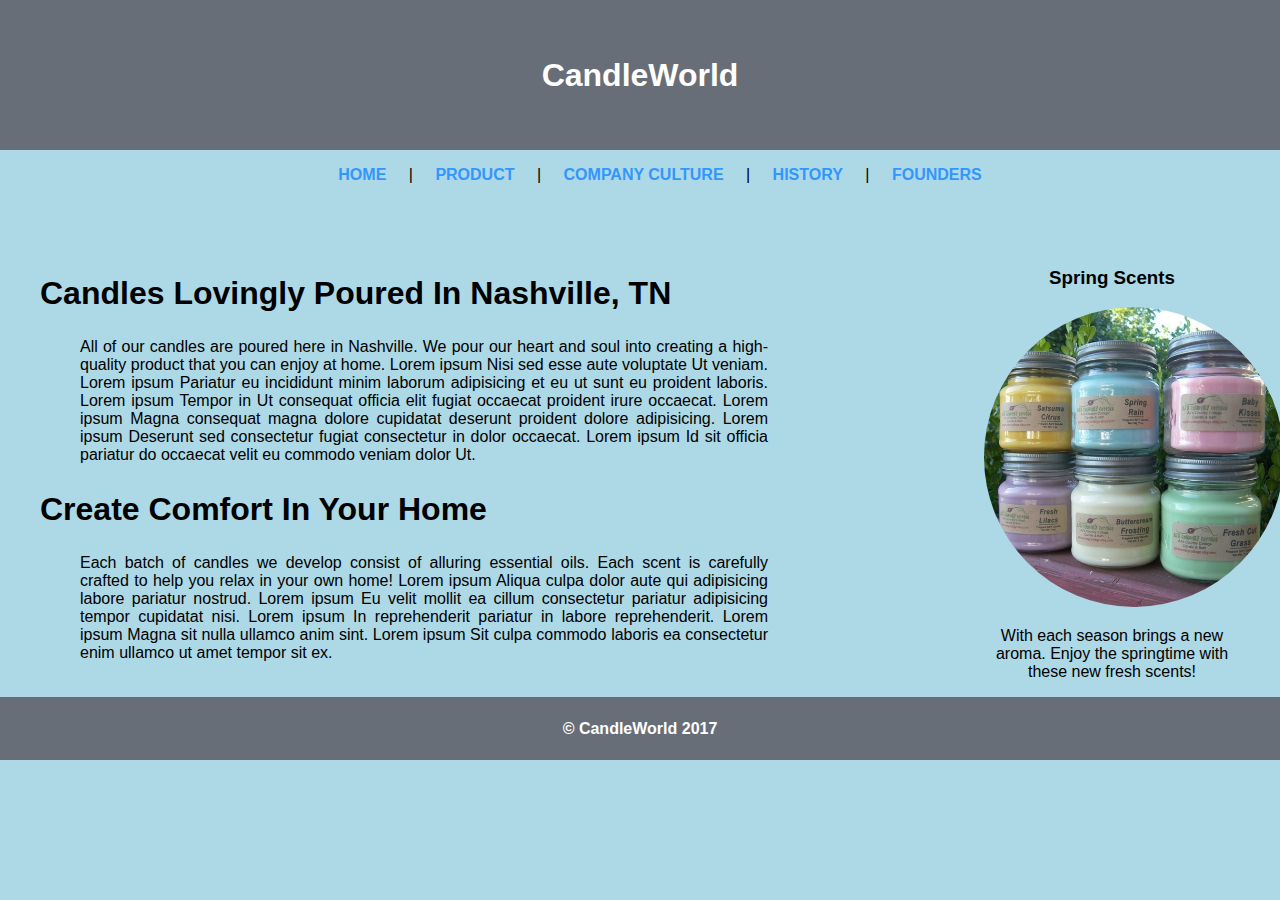
<file: index.html>
<!DOCTYPE html>
	<html>
		<head>
			<meta charset="utf-8">
			<title>Candle World</title>
			<link rel="stylesheet" href="main1.css">
		</head>
		<body>
			<div class="wrapper">
				<header>
					<h1>CandleWorld</h1>
				</header>
					<nav>
						<ul>
							<li><a href="index.html">HOME</a></li>
               				<li>|</li>
               				<li><a href="product.html">PRODUCT</a></li>
				            <li>|</li>
				            <li><a href="company-culture.html">COMPANY CULTURE</a></li>
				            <li>|</li>
				            <li><a href="history.html">HISTORY</a></li>
				            <li>|</li>
				            <li><a href="founders.html">FOUNDERS</a></li>
						</ul>
					</nav>
			</div>
			<main>
				<h2 class="candle">Candles Lovingly Poured In Nashville, TN</h2>
					<blockquote><p>All of our candles are poured here in Nashville. We pour our heart and soul into creating a high-quality product that you can enjoy at home. Lorem ipsum Nisi sed esse aute voluptate Ut veniam. Lorem ipsum Pariatur eu incididunt minim laborum adipisicing et eu ut sunt eu proident laboris. Lorem ipsum Tempor in Ut consequat officia elit fugiat occaecat proident irure occaecat. Lorem ipsum Magna consequat magna dolore cupidatat deserunt proident dolore adipisicing. Lorem ipsum Deserunt sed consectetur fugiat consectetur in dolor occaecat. Lorem ipsum Id sit officia pariatur do occaecat velit eu commodo veniam dolor Ut.</p></blockquote>
				<h2 class="candle">Create Comfort In Your Home</h2>
					<blockquote><p>Each batch of candles we develop consist of alluring essential oils. Each scent is carefully crafted to help you relax in your own home! Lorem ipsum Aliqua culpa dolor aute qui adipisicing labore pariatur nostrud. Lorem ipsum Eu velit mollit ea cillum consectetur pariatur adipisicing tempor cupidatat nisi. Lorem ipsum In reprehenderit pariatur in labore reprehenderit. Lorem ipsum Magna sit nulla ullamco anim sint. Lorem ipsum Sit culpa commodo laboris ea consectetur enim ullamco ut amet tempor sit ex.</p></blockquote>
			</main>
			<aside>
				<article>
					<h3 class="center">Spring Scents</h3>
					<a href="product.html"><img class="round" src="images/springcandles.jpg" alt="Spring Candle"></a>
					<p class="center">With each season brings a new aroma. Enjoy the springtime with these new fresh scents!</p>
				</article>
			</aside>
			<footer>
				<h4>&copy; CandleWorld 2017</h4>
			</footer>
		</body>
	</html>
</file>
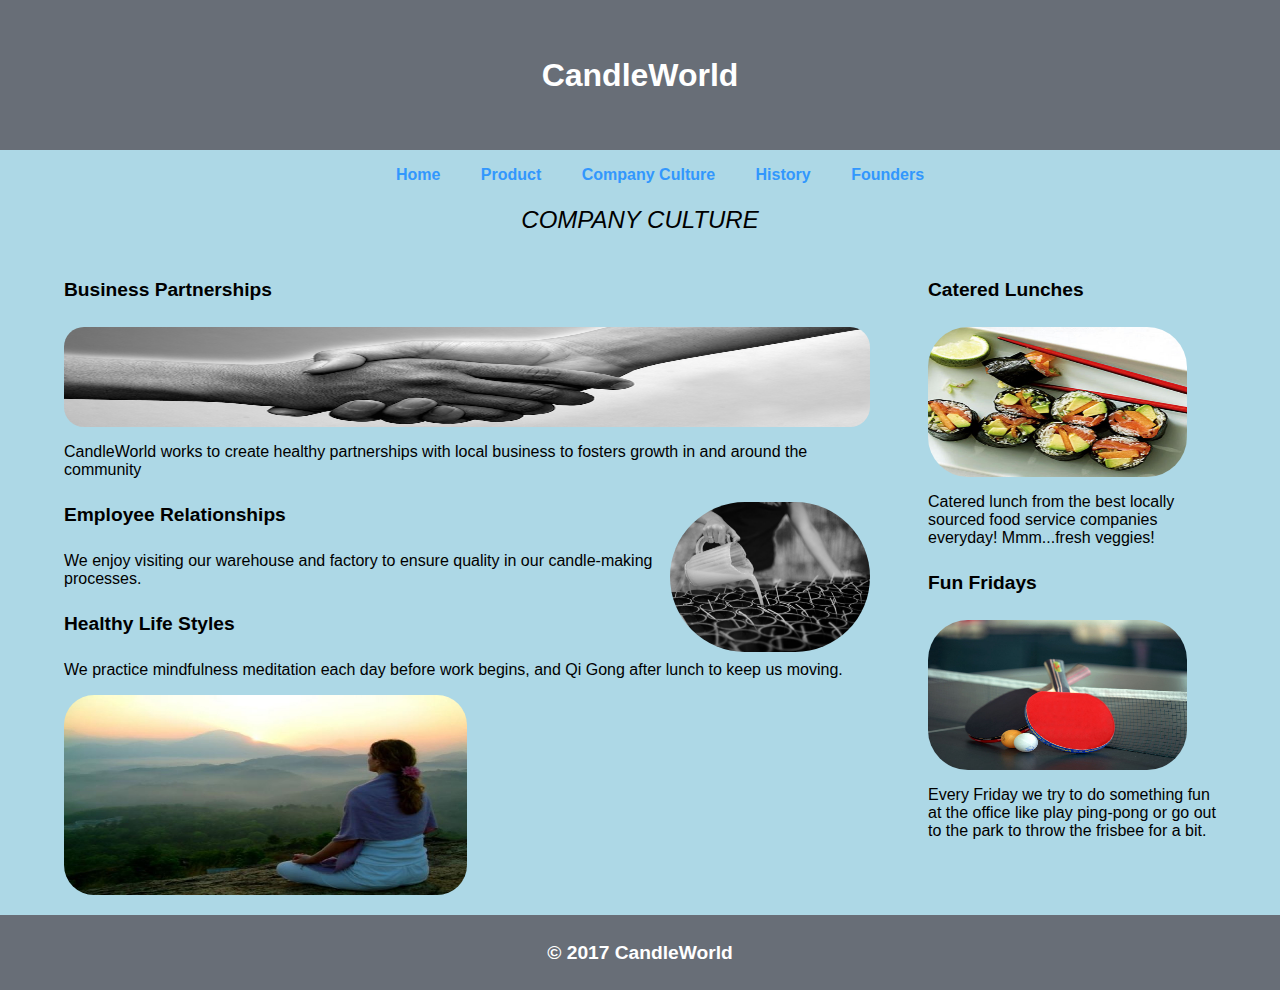
<file: company-culture.html>
<!DOCTYPE html>
<html>
<head>
	<title>Company Culture</title>
	<meta charset="utf-8">
	<link rel="stylesheet" type="text/css" href="culture.css">
</head>
<body>
<header>
	<h1>CandleWorld</h1>
		<nav>
			<ul>
				<li><a href="index.html">Home</a></li>
				<li><a href="product.html">Product</a></li>
				<li><a href="company-culture.html">Company Culture</a></li>
				<li><a href="history.html">History</a></li>
				<li><a href="founders.html">Founders</a></li>
			</ul>
		</nav>
</header>
<br><br>
<section>
	<h2 class="compCult">COMPANY CULTURE</h2>
</section>
	<div id="wrapper">
		<div class="side">
			<section>
				<h4 class="sideS">Catered Lunches</h4>
				<img class="fun" src="images/lunch.jpg" alt="Lunch" height="150" width="150">
				<p>Catered lunch from the best locally sourced food service companies everyday! Mmm...fresh veggies!</p>
			</section>
			<section>
				<h4 class="sideS">Fun Fridays</h4>
				<img class="fun" src="images/ping-pong.jpg" alt="pingPong" height="150" width="150">
				<p>Every Friday we try to do something fun at the office like play ping-pong or go out to the park to throw the frisbee for a bit.</p>
			</section>
		</div>
			<div class="main">
				<section>
					<h4 class="sideS">Business Partnerships</h4>
					<img class="shake" src="images/handshake.jpg" alt="handShake" height="100" width="150">
					<p>CandleWorld works to create healthy partnerships with local business to fosters growth in and around the community</p>
				</section>
				<section>
					<h4 class="sideS">Employee Relationships</h4>
					<img class="pour" src="images/candlePour.jpg" alt="candlePourer" height="150" width="200">
					<p>We enjoy visiting our warehouse and factory to ensure quality in our candle-making processes.</p>
				</section>
			<section>
					<h4 class="sideS">Healthy Life Styles</h4>
					<p>We practice mindfulness meditation each day before work begins, and Qi Gong after lunch to keep us moving.</p>
					<img class="meditation" src="images/meditation.jpg" alt="meditation" height="200" width="200">
				</section>
		</div>
	</div>

<footer>
	<h4>&copy; 2017 CandleWorld</h4>
</footer>
</body>
</html>
</file>
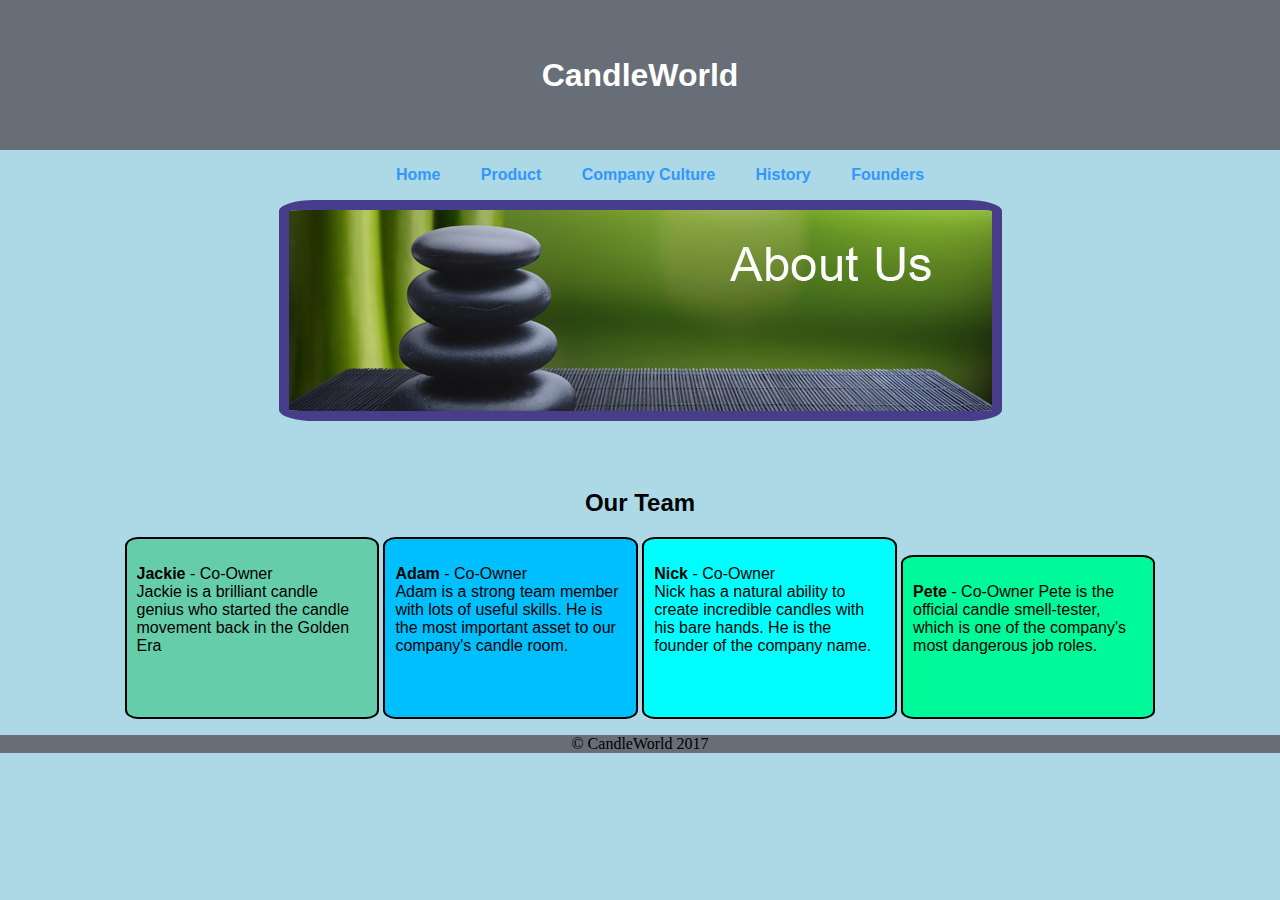
<file: founders.html>
<!DOCTYPE html>
<html>
<head>
	<title>Founders Page - About Us</title>
	<meta charset="utf-8">
	<link rel="stylesheet" href="founders.css">

</head>
<body>
	<header><h1>CandleWorld</h1></header>
		<nav>
			<ul>
				<li><a href="index.html">Home</a></li>
				<li><a href="product.html">Product</a></li>
				<li><a href="company-culture.html">Company Culture</a></li>
				<li><a href="history.html">History</a></li>
				<li><a href="founders.html">Founders</a></li>
			</ul>
			<img src="web-pics/aboutus.png">
		</nav>
			<h2>Our Team</h2>
			<div class="us-4">
				<div class="member jackie">
				<p><strong>Jackie</strong> - Co-Owner <br>
				Jackie is a brilliant candle genius who started the candle movement back in the Golden Era</p><br><br>
				</div>
				<div class="member adam">
				<p><strong>Adam</strong> - Co-Owner <br>
					Adam is a strong team member with lots of useful skills. He is the most important asset to our company's candle room.</p><br><br>
				</div>
				<div class="member nick">
				<p><strong>Nick</strong> - Co-Owner<br>
					Nick has a natural ability to create incredible candles with his bare hands. He is the founder of the company name.</p> <br><br>
				</div>
				<div class="member pete">

					<p><strong>Pete</strong> - Co-Owner
					Pete is the official candle smell-tester, which is one of the company's most dangerous job roles.</p><br><br>
				</div>
			</div>

			<footer>
				<p>&copy CandleWorld 2017</p>
</body>
</html>
</file>
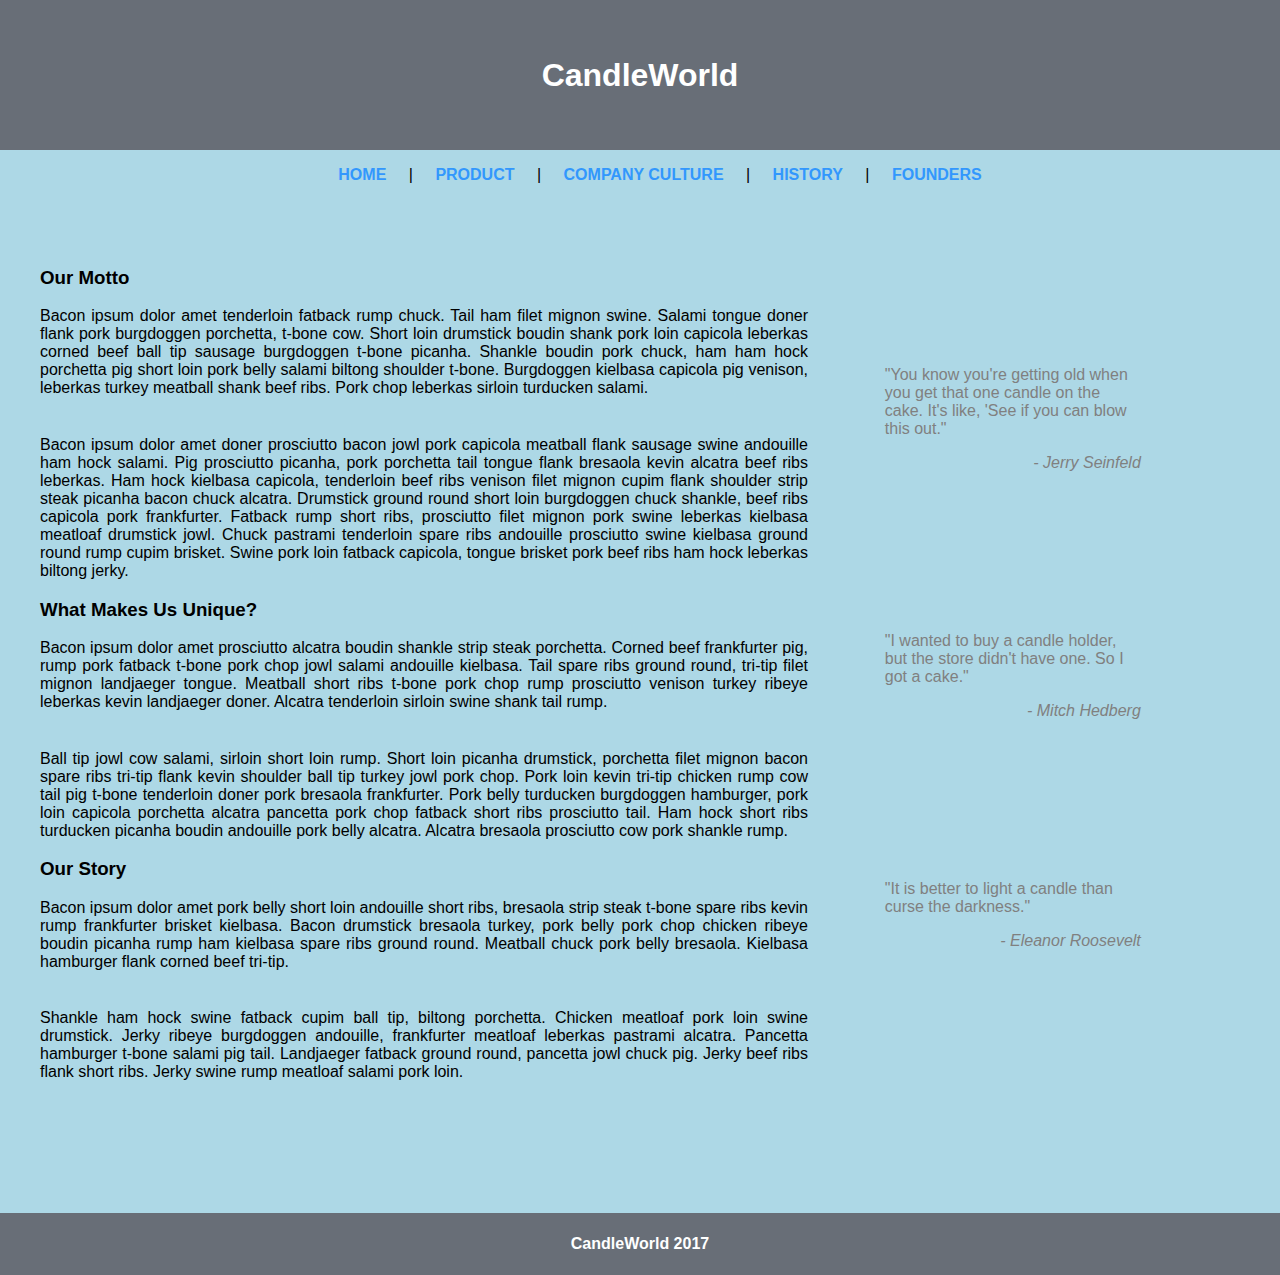
<file: history.html>
<!DOCTYPE html>
<html>
    <head>
        <title>Company History</title>
        <meta charset="utf-8">
        <link rel="stylesheet" href="main1.css">
    </head>

    <body>
    <div class="wrapper">

        <header>
            <h1>CandleWorld</h1>
        </header>
        <nav>
            <ul>
                <li><a href="index.html">HOME</a></li>
                <li>|</li>
                <li><a href="product.html">PRODUCT</a></li>
                <li>|</li>
                <li><a href="company-culture.html">COMPANY CULTURE</a></li>
                <li>|</li>
                <li><a href="history.html">HISTORY</a></li>
                <li>|</li>
                <li><a href="founders.html">FOUNDERS</a></li>
            </ul>
        </nav>

        <main>
            <h3>Our Motto</h3>
                <p id="insert"></p>
                <p class="more-marg">Bacon ipsum dolor amet tenderloin fatback rump chuck. Tail ham filet mignon swine. Salami tongue doner flank pork burgdoggen porchetta, t-bone cow. Short loin drumstick boudin shank pork loin capicola leberkas corned beef ball tip sausage burgdoggen t-bone picanha. Shankle boudin pork chuck, ham ham hock porchetta pig short loin pork belly salami biltong shoulder t-bone. Burgdoggen kielbasa capicola pig venison, leberkas turkey meatball shank beef ribs. Pork chop leberkas sirloin turducken salami.</p>
                <p>Bacon ipsum dolor amet doner prosciutto bacon jowl pork capicola meatball flank sausage swine andouille ham hock salami. Pig prosciutto picanha, pork porchetta tail tongue flank bresaola kevin alcatra beef ribs leberkas. Ham hock kielbasa capicola, tenderloin beef ribs venison filet mignon cupim flank shoulder strip steak picanha bacon chuck alcatra. Drumstick ground round short loin burgdoggen chuck shankle, beef ribs capicola pork frankfurter. Fatback rump short ribs, prosciutto filet mignon pork swine leberkas kielbasa meatloaf drumstick jowl. Chuck pastrami tenderloin spare ribs andouille prosciutto swine kielbasa ground round rump cupim brisket. Swine pork loin fatback capicola, tongue brisket pork beef ribs ham hock leberkas biltong jerky.</p>
            <h3>What Makes Us Unique?</h3>
                <p class="more-marg">Bacon ipsum dolor amet prosciutto alcatra boudin shankle strip steak porchetta. Corned beef frankfurter pig, rump pork fatback t-bone pork chop jowl salami andouille kielbasa. Tail spare ribs ground round, tri-tip filet mignon landjaeger tongue. Meatball short ribs t-bone pork chop rump prosciutto venison turkey ribeye leberkas kevin landjaeger doner. Alcatra tenderloin sirloin swine shank tail rump.</p>
                <p>Ball tip jowl cow salami, sirloin short loin rump. Short loin picanha drumstick, porchetta filet mignon bacon spare ribs tri-tip flank kevin shoulder ball tip turkey jowl pork chop. Pork loin kevin tri-tip chicken rump cow tail pig t-bone tenderloin doner pork bresaola frankfurter. Pork belly turducken burgdoggen hamburger, pork loin capicola porchetta alcatra pancetta pork chop fatback short ribs prosciutto tail. Ham hock short ribs turducken picanha boudin andouille pork belly alcatra. Alcatra bresaola prosciutto cow pork shankle rump.</p>
            <h3>Our Story</h3>
                <p class="more-marg">Bacon ipsum dolor amet pork belly short loin andouille short ribs, bresaola strip steak t-bone spare ribs kevin rump frankfurter brisket kielbasa. Bacon drumstick bresaola turkey, pork belly pork chop chicken ribeye boudin picanha rump ham kielbasa spare ribs ground round. Meatball chuck pork belly bresaola. Kielbasa hamburger flank corned beef tri-tip.</p>
                <p>Shankle ham hock swine fatback cupim ball tip, biltong porchetta. Chicken meatloaf pork loin swine drumstick. Jerky ribeye burgdoggen andouille, frankfurter meatloaf leberkas pastrami alcatra. Pancetta hamburger t-bone salami pig tail. Landjaeger fatback ground round, pancetta jowl chuck pig. Jerky beef ribs flank short ribs. Jerky swine rump meatloaf salami pork loin.</p>
        </main>

        <aside class="aside-style">
            <p class="quote">"You know you're getting old when you get that one candle on the cake. It's like, 'See if you can blow this out."</p>
            <p class="author">- Jerry Seinfeld</p>
            <p class="quote">"I wanted to buy a candle holder, but the store didn't have one. So I got a cake."</p>
            <p class="author">- Mitch Hedberg</p>
            <p class="quote">"It is better to light a candle than curse the darkness."</p>
            <p class="author">- Eleanor Roosevelt</p>
        </aside>

        <footer>
            <h4>CandleWorld 2017</h4>
        </footer>

        </body>
    </div>
    </body>

</html>
</file>
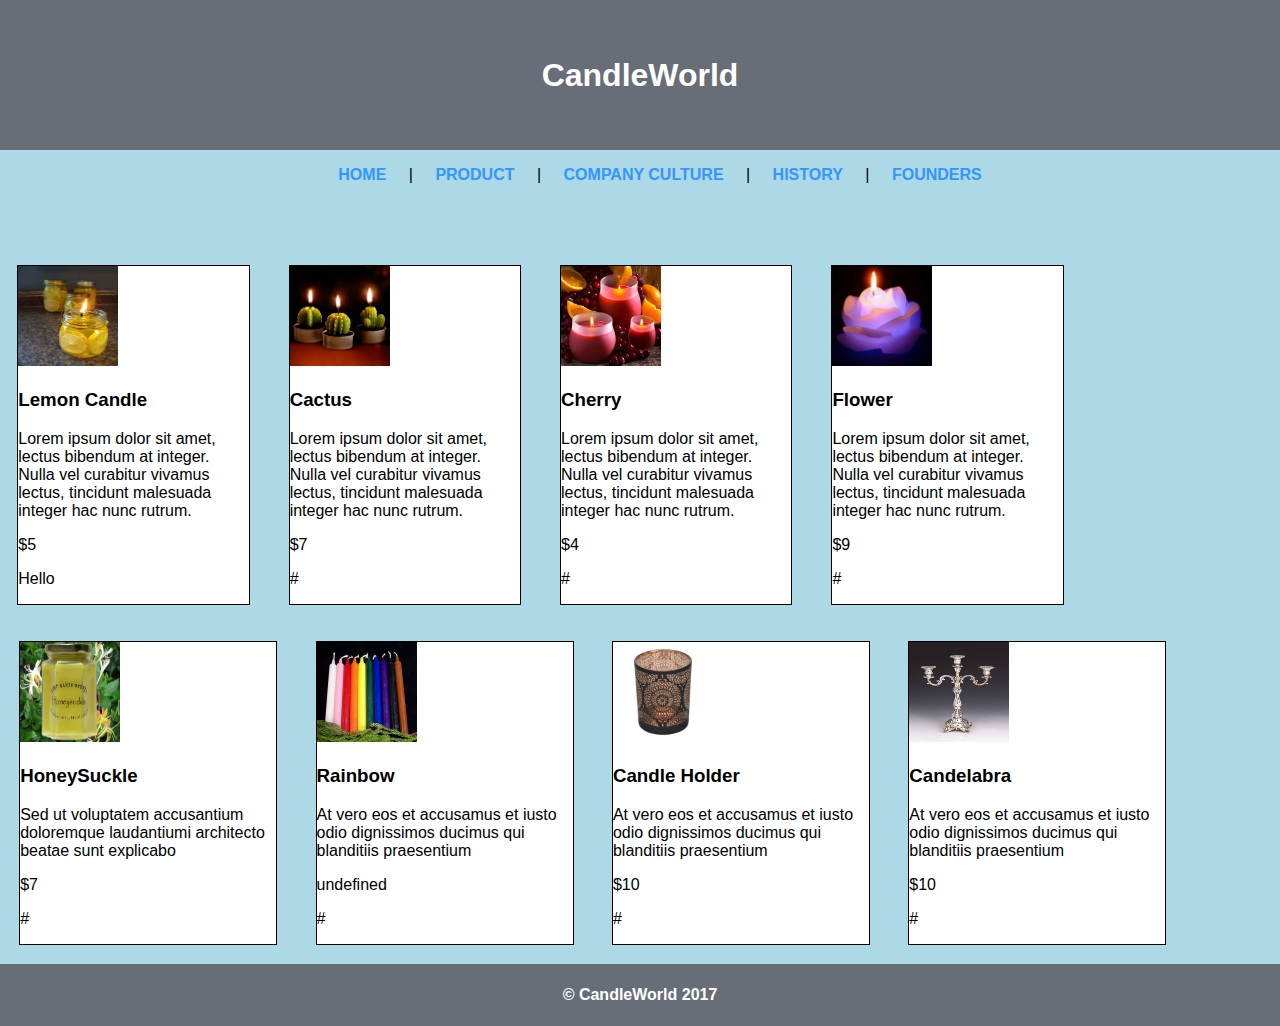
<file: product.html>
<!DOCTYPE html>
	<html>
		<head>
			<meta charset="utf-8">
			<title>Candle World</title>
			<link rel="stylesheet" href="main1.css">
		</head>
		<body>
			<div class="wrapper">
				<header>
					<h1>CandleWorld</h1>
				</header>
					<nav>
						<ul>
							<li><a href="index.html">HOME</a></li>
               				<li>|</li>
               				<li><a href="product.html">PRODUCT</a></li>
				            <li>|</li>
				            <li><a href="company-culture.html">COMPANY CULTURE</a></li>
				            <li>|</li>
				            <li><a href="history.html">HISTORY</a></li>
				            <li>|</li>
				            <li><a href="founders.html">FOUNDERS</a></li>
						</ul>
					</nav>
			</div>
			<div class="product-wrapper wrap">
				<div class="product1">
					<img class="resize" src="images/lemoncandle.jpg">
					<h3 id="name1">Lemon Candle</h3>
						<p id="description1">Description</p>
						<p id="price1">Price</p>
						<p id="url1">Other</p>
				</div>
				<div class="product2">
					<img class="resize" src="images/cactuscandle.jpg">
					<h3 id="name2">Cactus Candle</h3>
						<p id="description2">Description</p>
						<p id="price2">Price</p>
						<p id="url2">Other</p>
				</div>
				<div class="product3">
					<img class="resize" src="images/cherrycandle.png">
					<h3 id="name3">Cherry Candle</h3>
						<p id="description3">Description</p>
						<p id="price3">Price</p>
						<p id="url3">Other</p>
				</div>
				<div class="product4">
					<img class="resize" src="images/flowercandle.jpg">
					<h3 id="name4">Flower Candle</h3>
						<p id="description4">Description</p>
						<p id="price4">Price</p>
						<p id="url4">Other</p>
				</div>
				</div>
				<div class="product5">
					<img class="resize" src="images/honeysuckle.jpg">
					<h3 id="name5">Honeysuckle Candle</h3>
						<p id="description5">Description</p>
						<p id="price5">Price</p>
						<p id="url5">Other</p>
				</div>
				<div class="product6">
					<img class="resize" src="images/rainbow.jpg">
					<h3 id="name6">Rainbow Candles</h3>
						<p id="description6">Description</p>
						<p id="price6">Price</p>
						<p id="url6">Other</p>
				</div>
				<div class="product7">
					<img class="resize" src="images/candleholder.jpg">
					<h3 id="name7">Candleholder</h3>
						<p id="description7">Description</p>
						<p id="price7">Price</p>
						<p id="url7">Other</p>
				</div>
				<div class="product8">
					<img class="resize" src="images/candelabra.jpg">
					<h3 id="name8">Candelabra</h3>
						<p id="description8">Description</p>
						<p id="price8">Price</p>
						<p id="url8">Other</p>

				</div>
			</div>
			<footer>
				<h4>&copy; CandleWorld 2017</h4>
			</footer>
			<script type="text/javascript" src="main.js"></script>
		</body>
	</html>
</file>
<file: main1.css>
* {
    font-family: arial;
}

html {
    padding: 0;
    width: 100%;
}

main {
    width: 60%;
    margin-left: 6%;
    float: left;
}

main p {
    text-align: justify;
}

body {
    background-color: lightblue;
    margin: 0;
}

header {
    background-color: #686e77;
    height: 150px;
}

header h1 {
    color: white;
    text-align: center;
    line-height: 150px;
    margin: 0;
}

nav {
    text-align: center;
    margin-bottom: 5%;
}

nav li {
    list-style: none;
    display: inline-block;
}

nav a {
    color: #3297FD;
    display: block;
    font-weight: bold;
    margin: 0;
    padding: 0 18px;
    text-decoration: none;
}

nav a:hover {
    background-color: #2D89E5;
    color: #fff;
}

footer {
    background-color: #686e77;
    border: 1px solid #686e77;
    clear: both;
}

footer h4 {
    color: white;
    text-align: center;
}

.more-marg {
    margin-bottom: 5%;
}

.aside-style {
    float: left;
    width: 20%;
    margin: 8% 6%;
}

.aside-style p {
    color: grey;
}

.author {
    font-style: italic;
    text-align: right;
    margin-bottom: 10em;
}

/*Product Page*/



.product-wrapper {
    width: 90%;
    margin: 0 auto;
    padding: 0;
    list-style: none;
    float: left;
}

.product1, .product2, .product3, .product4 {
    border: 1px solid black;
    display: inline-block;
    width: 20%;
    margin: 1.5%;
    background-color: white;
    color: black;
}

.product5 {
    border: 1px solid black;
    width: 20%;
    margin: 1.5%;
    background-color: white;
    color: black;
    clear: both;
    float: left;
}
 .product6, .product7, .product8{
    border: 1px solid black;
    float: left;
    width: 20%;
    margin: 1.5%;
    background-color: white;
    color: black;
}

.resize {
    width: 100px;
    height: 100px;
}

.round {
    border-radius: 100%;
    width: 300px;
    height: 300px;
}

.center {
    text-align: center;
}

aside {
    width: 20%;
    float: right;
    margin-right: 40px;
}

.candle {
    font-size: 2em;
    font-weight: 800;
    text-align: left;

}

.wrapper {
    width: 90%
    margin: 0 auto;
}

.pretty {
    width: 100%;
    overflow: hidden;
}

img.move {
    margin-top: -20px;
}

main {
    width: 60%;
    float: left;
    margin-left: 40px;
    text-align: left;
}
</file>
<file: culture.css>
/* General */


body {
	margin: auto;
	background-color: lightblue;
	font-family: arial;
}
div#wrapper {
	width:90%;
	margin: auto;
}
/* Added from adam */
header {
    background-color: #686e77;
    height: 150px;
}
header h1 {
    color: white;
    text-align: center;
    line-height: 150px;
    margin: 0;
}

nav {
    text-align: center;
    margin-bottom: 5%;
}
nav li {
    list-style: none;
    display: inline-block;
}
nav a {
    color: #3297FD;
    display: block;
    font-weight: bold;
    margin: 0;
    padding: 0 18px;
    text-decoration: none;
}
nav a:hover {
    background-color: #2D89E5;
    color: #fff;
}

/*Start of mine again */

h2.compCult {
	text-align: center;
	font-weight: 400;
	font-style: italic;
}

h4 {
	font-weight: bold;
	font-size: 1.2em;
}


img {
	display: block;

}

/* Main Div */

div.main {
	float: left;
	width: 70%;
}

img.pour {
	float: right;
	border-radius: 100px;
	margin-top: -50px;

}

img.shake {
	width: 100%;
	border-radius: 20px;
}

img.meditation {
	width: 50%;
	border-radius: 30px;
	margin-bottom: 20px;
}


/* Side Div */
div.side {
	float: right;
	width: 25%;
}

img.side {
	display: inline-block;
}
img.fun {
	width: 90%;
	border-radius: 40px;
}

/**Footer**/

footer {
   background-color: #686e77;
   border: 1px solid #686e77;
   clear: both;
}

footer h4 {
   color: white;
   text-align: center;
}
</file>
<file: founders.css>
body {
	margin: auto;
	width: 100%;
	background-color: lightblue;
}

header {
    background-color: #686e77;
    height: 150px;
}
header h1 {
    color: white;
    text-align: center;
    line-height: 150px;
    margin: 0;
    font-family: arial;
}

nav {
    text-align: center;
    margin-bottom: 5%;
    font-family: arial;
}
nav li {
    list-style: none;
    display: inline-block;
}
nav a {
    color: #3297FD;
    display: block;
    font-weight: bold;
    margin: 0;
    padding: 0 18px;
    text-decoration: none;
}
nav a:hover {
    background-color: #2D89E5;
    color: #fff;
}

.us-4 {
	width: 90%;
	margin: auto;
	text-align: center;
	/*THIS COMBO IS REQUIRED TO GET IT CENTERED (INLINE BLOCK AND BLOCK IN SEPARATE DIVS*/
	display: block;
}

h2 {
	text-align: center;
	font-family: arial;
}

div {
	display: inline-block;
	font-family: arial;
}

.jackie {
	background-color: #66CDAA;
}
.adam {
	background-color: #00BFFF;
}
.nick {
	background-color: #00FFFF;
}
.pete {
	background-color: #00FA9A;
}

.member {
	border: 2px solid black;
	border-radius: 5%;
	width: 20%;
	text-align: left;
	padding: 10px 10px 10px 10px;
}

footer {
	text-align: center;
	background-color: #686e77;
}

img {
	border: 10px solid darkslateblue;
	border-radius: 5%;
}
</file>
